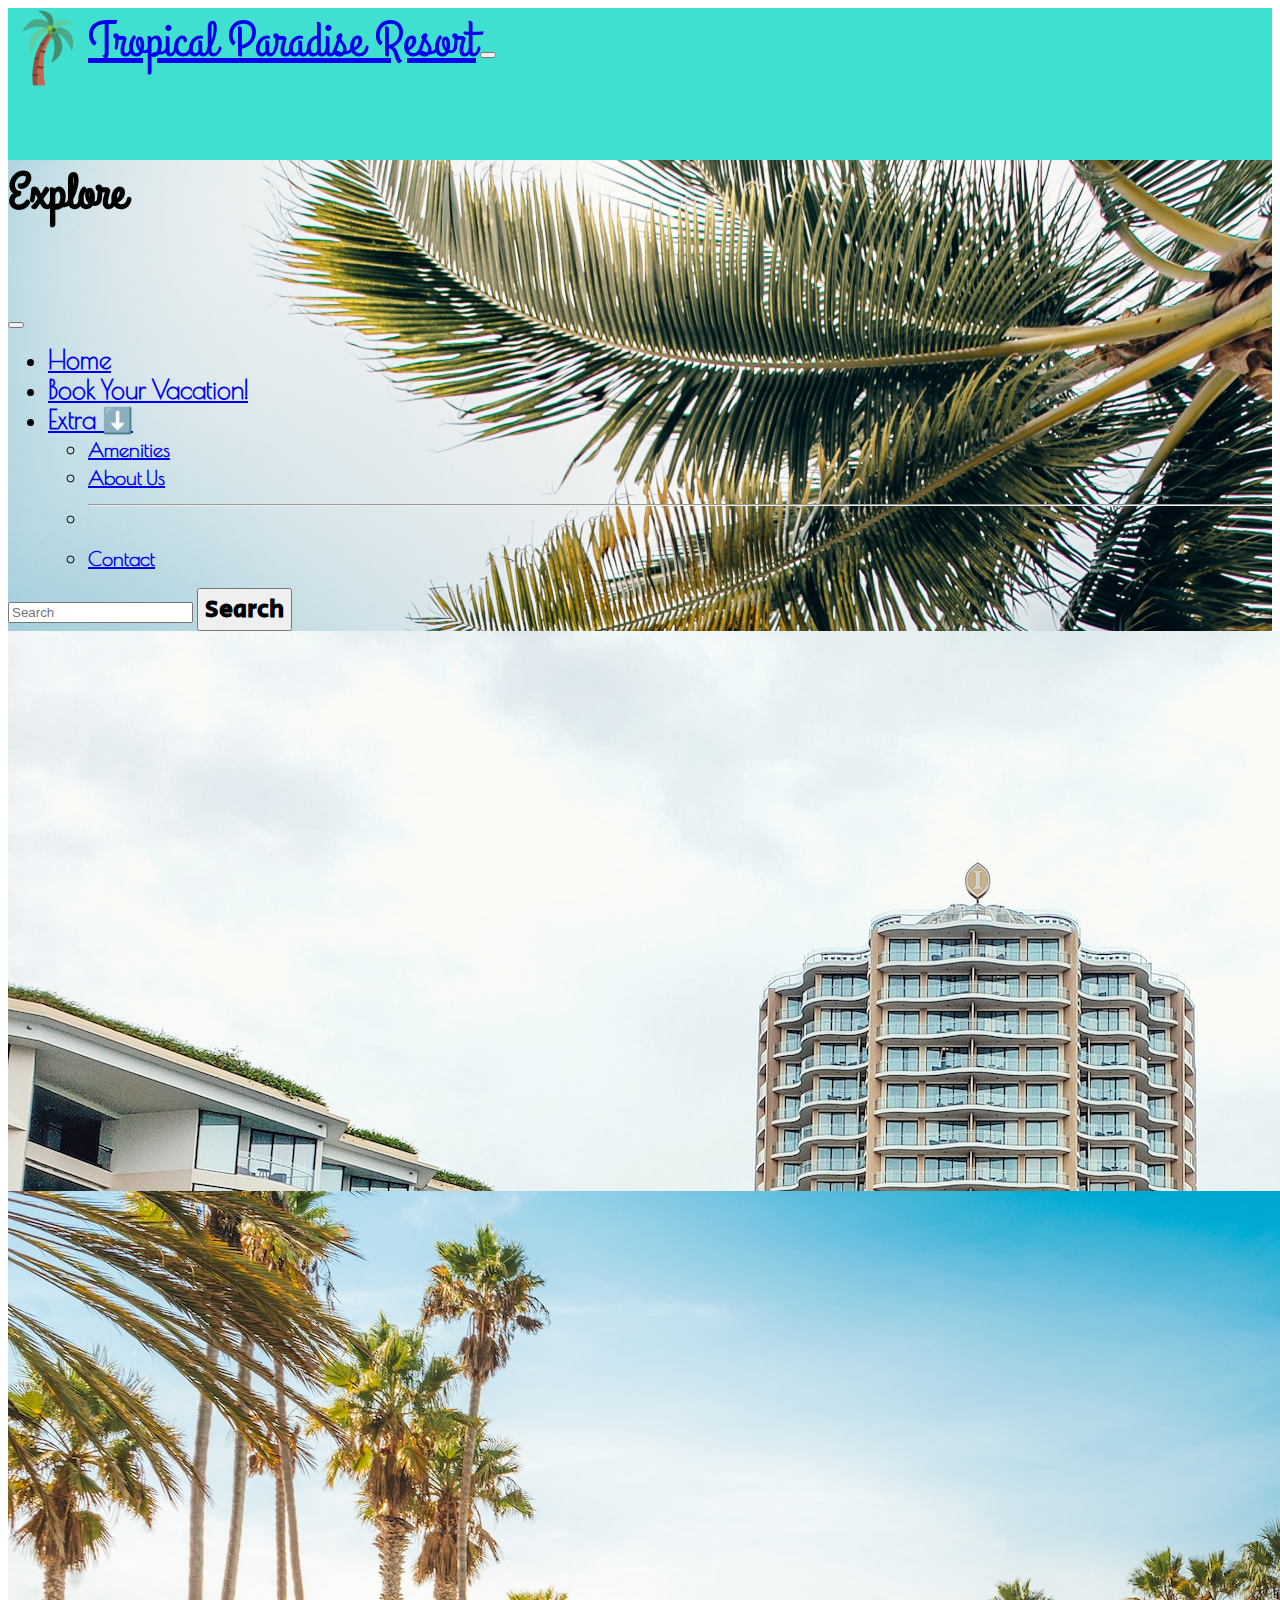
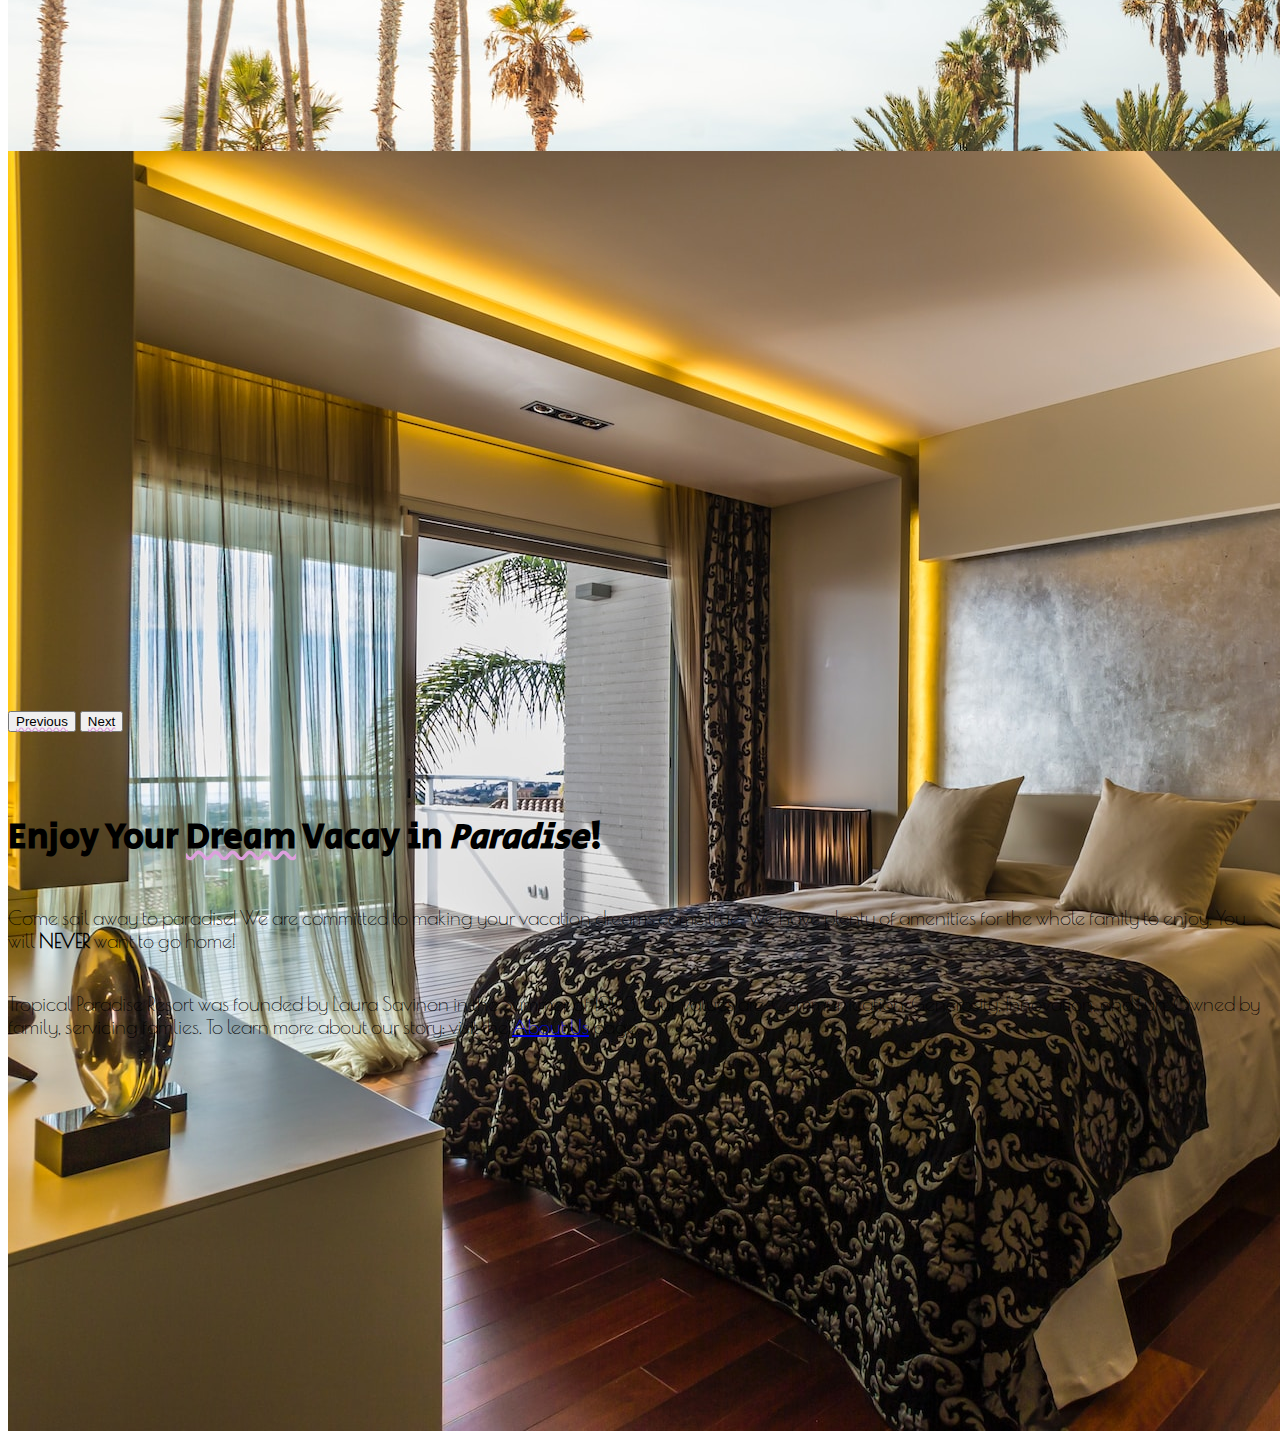
<file: index.html>
<!DOCTYPE html>
<html lang="en">
  <head>
    <meta charset="UTF-8" />
    <meta http-equiv="X-UA-Compatible" content="IE=edge" />
    <meta name="viewport" content="width=device-width, initial-scale=1.0" />
    <title>Tropical Paradise Resort</title>
    <link
      href="https://cdn.jsdelivr.net/npm/bootstrap@5.3.0-alpha3/dist/css/bootstrap.min.css"
      rel="stylesheet"
      integrity="sha384-KK94CHFLLe+nY2dmCWGMq91rCGa5gtU4mk92HdvYe+M/SXH301p5ILy+dN9+nJOZ"
      crossorigin="anonymous"
    />
    <script
      src="https://cdn.jsdelivr.net/npm/bootstrap@5.3.0-alpha3/dist/js/bootstrap.bundle.min.js"
      integrity="sha384-ENjdO4Dr2bkBIFxQpeoTz1HIcje39Wm4jDKdf19U8gI4ddQ3GYNS7NTKfAdVQSZe"
      crossorigin="anonymous"
    ></script>
    <link rel="shortcut icon" href="favicon.ico" />
    <link rel="stylesheet" href="style.css" />
    <link rel="preconnect" href="https://fonts.googleapis.com" />
    <link rel="preconnect" href="https://fonts.gstatic.com" crossorigin />
    <link
      href="https://fonts.googleapis.com/css2?family=Grand+Hotel&family=Poiret+One&family=Secular+One&display=swap"
      rel="stylesheet"
    />
  </head>
  <body>
    <nav class="navbar">
      <div class="container-fluid">
        <img class="palm-tree" src="images/logo.png" />
        <a class="navbar-brand" href="#">Tropical Paradise Resort</a>
        <button
          class="navbar-toggler"
          type="button"
          data-bs-toggle="offcanvas"
          data-bs-target="#offcanvasNavbar"
          aria-controls="offcanvasNavbar"
          aria-label="Toggle navigation"
        >
          <span class="navbar-toggler-icon"></span>
        </button>
        <div
          class="offcanvas offcanvas-end"
          tabindex="-1"
          id="offcanvasNavbar"
          aria-labelledby="offcanvasNavbarLabel"
        >
          <div class="offcanvas-header">
            <h5 class="offcanvas-title" id="offcanvasNavbarLabel">Explore</h5>
            <button
              type="button"
              class="btn-close"
              data-bs-dismiss="offcanvas"
              aria-label="Close"
            ></button>
          </div>
          <div class="offcanvas-body">
            <ul class="navbar-nav justify-content-end flex-grow-1 pe-3">
              <li class="nav-item">
                <a class="nav-link" aria-current="page" href="index.html"
                  >Home</a
                >
              </li>
              <li class="nav-item">
                <a class="nav-link" href="book.html">Book Your Vacation!</a>
              </li>
              <li class="nav-item dropdown">
                <a
                  class="nav-link"
                  href="#"
                  role="button"
                  data-bs-toggle="dropdown"
                  aria-expanded="false"
                >
                  Extra ⬇️
                </a>
                <ul class="dropdown-menu">
                  <li><a class="dropdown-item" href="#">Amenities</a></li>
                  <li>
                    <a class="dropdown-item" href="#">About Us</a>
                  </li>
                  <li>
                    <hr class="dropdown-divider" />
                  </li>
                  <li>
                    <a class="dropdown-item" href="#">Contact</a>
                  </li>
                </ul>
              </li>
            </ul>
            <form class="d-flex mt-3" role="search">
              <input
                class="form-control me-2"
                type="search"
                placeholder="Search"
                aria-label="Search"
              />
              <button class="btn btn-outline-success" type="submit">
                Search
              </button>
            </form>
          </div>
        </div>
      </div>
    </nav>

    <div
      id="carouselExampleAutoplaying"
      class="carousel slide"
      data-bs-ride="carousel"
    >
      <div class="carousel-inner">
        <div class="carousel-item active">
          <img src="images/resort.jpg" class="d-block w-100" alt="..." />
        </div>
        <div class="carousel-item">
          <img src="images/pool.jpg" class="d-block w-100" alt="..." />
        </div>
        <div class="carousel-item">
          <img src="images/room.jpg" class="d-block w-100" alt="..." />
        </div>
      </div>
      <button
        class="carousel-control-prev"
        type="button"
        data-bs-target="#carouselExampleAutoplaying"
        data-bs-slide="prev"
      >
        <span class="carousel-control-prev-icon" aria-hidden="true"></span>
        <span class="visually-hidden">Previous</span>
      </button>
      <button
        class="carousel-control-next"
        type="button"
        data-bs-target="#carouselExampleAutoplaying"
        data-bs-slide="next"
      >
        <span class="carousel-control-next-icon" aria-hidden="true"></span>
        <span class="visually-hidden">Next</span>
      </button>
    </div>

    <h1>Enjoy Your <span>Dream</span> Vacay in <i>Paradise</i>!</h1>
    <div class="two-column">
      <div class="row">
        <div class="column">
          <div class="blue-column">
            <p>
              Come sail away to paradise! We are committed to making your
              vacation dreams come true. We have plenty of amenities for the
              whole family to enjoy. You will <strong>NEVER</strong> want to go
              home!
            </p>
          </div>
        </div>
        <div class="column">
          <div class="green-column">
            <p>
              Tropical Paradise Resort was founded by Laura Savinon in the
              Summer of 1993. Our values are: Communication, Generosity,
              Innovation, and Fun. Owned by family, servicing famlies. To learn
              more about our story: visit the
              <a href="about.html">About Us</a> page.
            </p>
          </div>
        </div>
      </div>
    </div>
    <hr />
  </body>
</html>
</file>
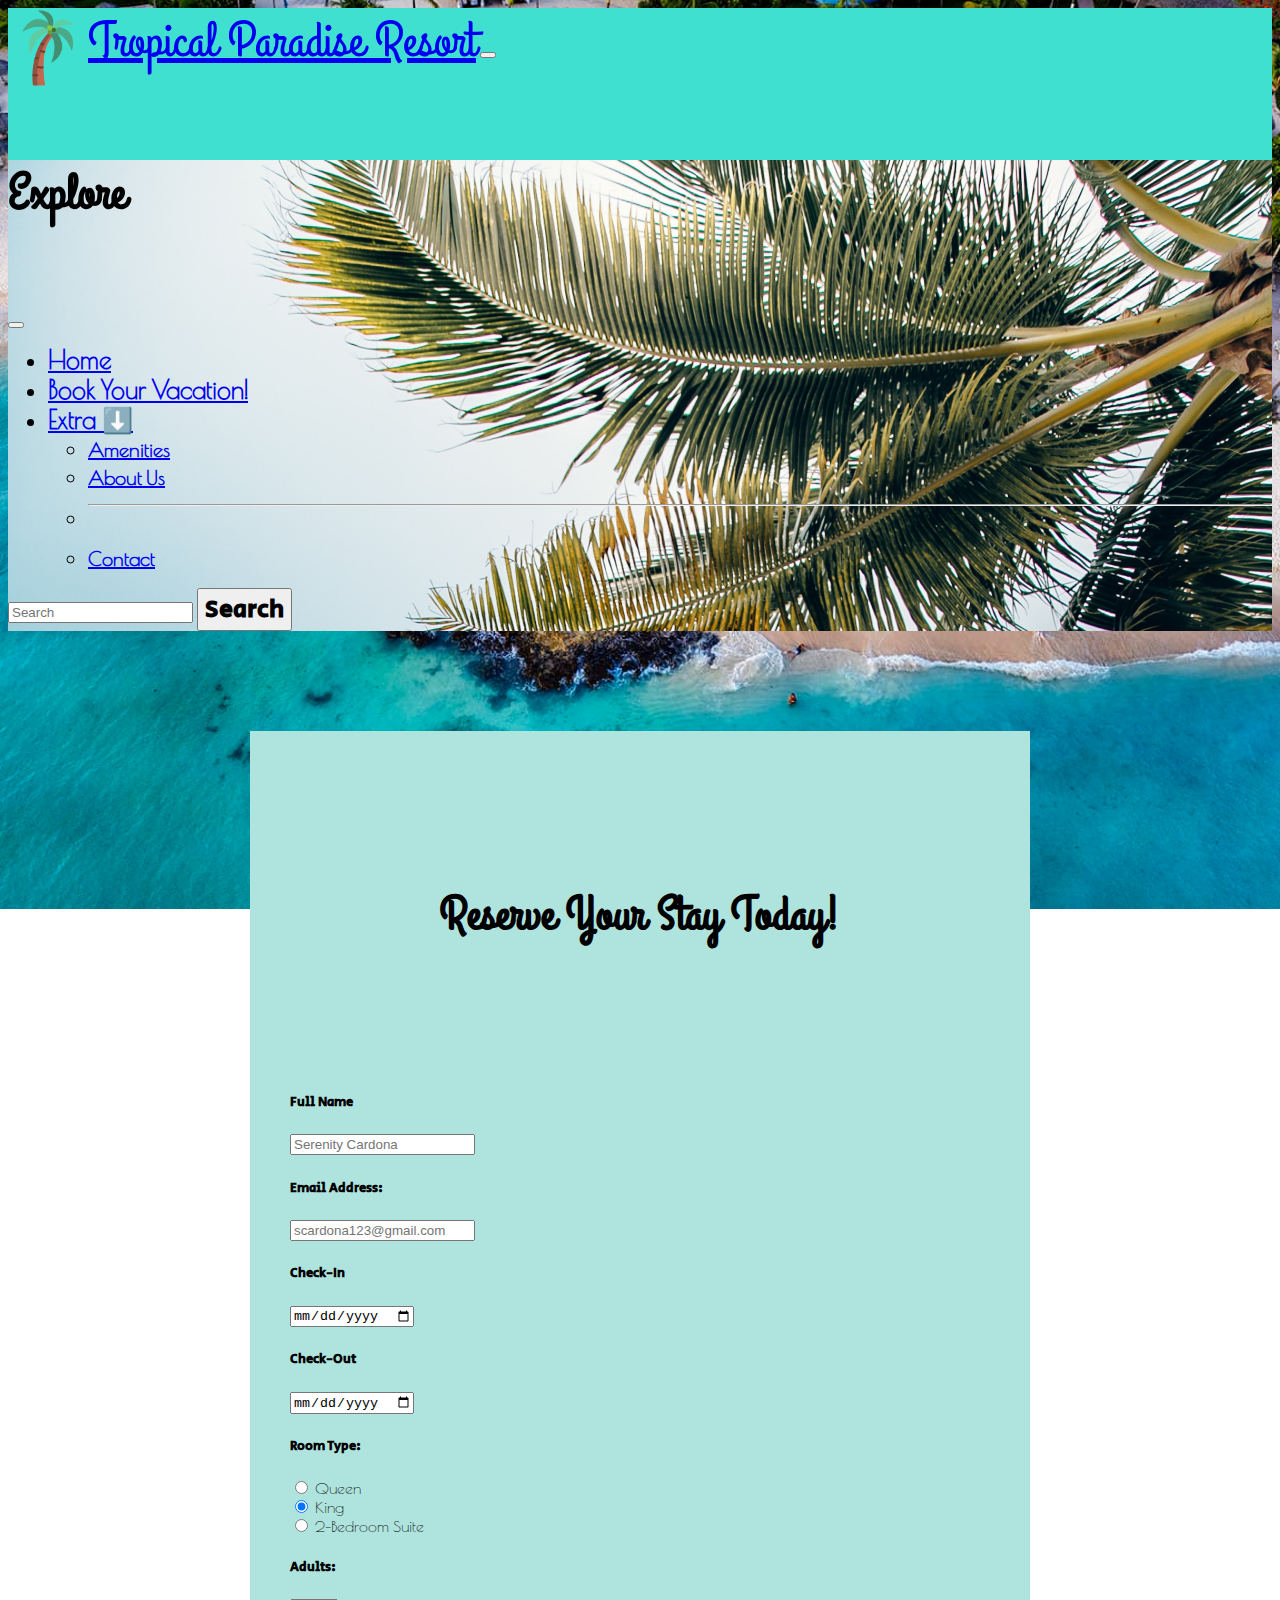
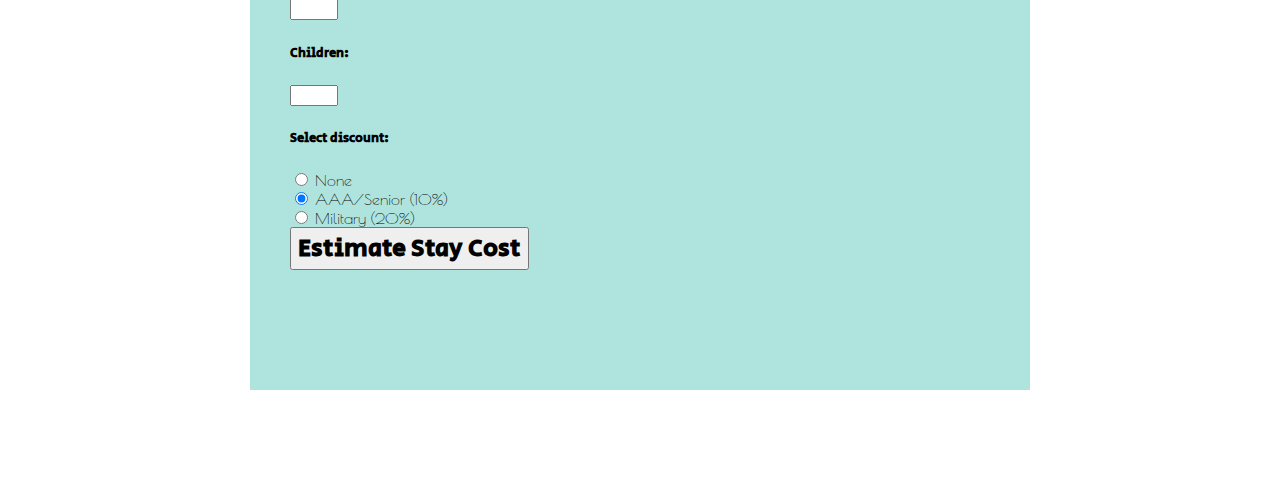
<file: book.html>
<!DOCTYPE html>
<html lang="en">
  <head>
    <meta charset="UTF-8" />
    <meta http-equiv="X-UA-Compatible" content="IE=edge" />
    <meta name="viewport" content="width=device-width, initial-scale=1.0" />
    <title>Reservations</title>
    <link
      href="https://cdn.jsdelivr.net/npm/bootstrap@5.3.0-alpha3/dist/css/bootstrap.min.css"
      rel="stylesheet"
      integrity="sha384-KK94CHFLLe+nY2dmCWGMq91rCGa5gtU4mk92HdvYe+M/SXH301p5ILy+dN9+nJOZ"
      crossorigin="anonymous"
    />
    <script
      src="https://cdn.jsdelivr.net/npm/bootstrap@5.3.0-alpha3/dist/js/bootstrap.bundle.min.js"
      integrity="sha384-ENjdO4Dr2bkBIFxQpeoTz1HIcje39Wm4jDKdf19U8gI4ddQ3GYNS7NTKfAdVQSZe"
      crossorigin="anonymous"
    ></script>
    <link rel="shortcut icon" href="favicon.ico" />
    <link rel="stylesheet" href="book.css" />
    <script src="main.js"></script>
    <link rel="preconnect" href="https://fonts.googleapis.com" />
    <link rel="preconnect" href="https://fonts.gstatic.com" crossorigin />
    <link
      href="https://fonts.googleapis.com/css2?family=Grand+Hotel&family=Poiret+One&family=Secular+One&display=swap"
      rel="stylesheet"
    />
  </head>
  <body>
    <nav class="navbar">
      <div class="container-fluid">
        <img class="palm-tree" src="images/logo.png" />
        <a class="navbar-brand" href="#">Tropical Paradise Resort</a>
        <button
          class="navbar-toggler"
          type="button"
          data-bs-toggle="offcanvas"
          data-bs-target="#offcanvasNavbar"
          aria-controls="offcanvasNavbar"
          aria-label="Toggle navigation"
        >
          <span class="navbar-toggler-icon"></span>
        </button>
        <div
          class="offcanvas offcanvas-end"
          tabindex="-1"
          id="offcanvasNavbar"
          aria-labelledby="offcanvasNavbarLabel"
        >
          <div class="offcanvas-header">
            <h5 class="offcanvas-title" id="offcanvasNavbarLabel">Explore</h5>
            <button
              type="button"
              class="btn-close"
              data-bs-dismiss="offcanvas"
              aria-label="Close"
            ></button>
          </div>
          <div class="offcanvas-body">
            <ul class="navbar-nav justify-content-end flex-grow-1 pe-3">
              <li class="nav-item">
                <a class="nav-link" aria-current="page" href="index.html"
                  >Home</a
                >
              </li>
              <li class="nav-item">
                <a class="nav-link" href="book.html">Book Your Vacation!</a>
              </li>
              <li class="nav-item dropdown">
                <a
                  class="nav-link"
                  href="#"
                  role="button"
                  data-bs-toggle="dropdown"
                  aria-expanded="false"
                >
                  Extra ⬇️
                </a>
                <ul class="dropdown-menu">
                  <li><a class="dropdown-item" href="#">Amenities</a></li>
                  <li>
                    <a class="dropdown-item" href="about.html">About Us</a>
                  </li>
                  <li>
                    <hr class="dropdown-divider" />
                  </li>
                  <li>
                    <a class="dropdown-item" href="#">Contact</a>
                  </li>
                </ul>
              </li>
            </ul>
            <form class="d-flex mt-3" role="search">
              <input
                class="form-control me-2"
                type="search"
                placeholder="Search"
                aria-label="Search"
              />
              <button class="btn btn-outline-success" type="submit">
                Search
              </button>
            </form>
          </div>
        </div>
      </div>
    </nav>

    <form
      class="reservations-form"
      onsubmit="event.preventDefault(); estimateStayCost()"
    >
      <h1 class="reservation-title">Reserve Your Stay Today!</h1>
      <div class="row">
        <div class="mb-3 col-6">
          <label for="full-name" class="form-label">
            <h5>Full Name</h5>
          </label>
          <input
            type="text"
            required
            class="form-control"
            id="full-name"
            placeholder="Serenity Cardona"
          />
        </div>
        <div class="col-md-6">
          <label for="inputEmail4" class="form-label">
            <h5>Email Address:</h5>
          </label>
          <input 
            type="email"
            required
            class="form-control"
            id="inputEmail4"
            placeholder="scardona123@gmail.com"
          />
        </div>
      </div>

      <div class="row">
        <div class="col-6">
          <label for="in-date" class="form-label">
            <h5>Check-In</h5>
          </label>
          <input
            type="date"
            required
            class="form-control"
            name="in-date"
            id="in-date"
          />
        </div>
        <div class="col-6">
          <label for="out-date" class="form-label">
            <h5>Check-Out</h5>
          </label>
          <input
            type="date"
            class="form-control"
            name="out-date"
            id="out-date"
          />
        </div>
      </div>

      <div class="row">
        <div class="col-12">
          <label for="room-type" class="form-label">
            <h5>Room Type:</h5>
          </label>
        </div>
        <div class="form-check">
          <input
            class="form-check-input"
            type="radio"
            name="room-type"
            id="Queen"
            value="Queen"
          />
          <label class="form-check-label" for="Queen">Queen</label>
        </div>
        <div class="form-check">
          <input
            class="form-check-input"
            type="radio"
            name="room-type"
            id="King"
            value="King"
            checked
          />
          <label class="form-check-label" for="King">King</label>
        </div>
        <div class="form-check">
          <input
            class="form-check-input"
            type="radio"
            name="room-type"
            id="2-Bedroom Suite"
            value="2-Bedroom Suite"
          />
          <label class="form-check-label" for="2-Bedroom Suite"
            >2-Bedroom Suite</label
          >
        </div>
      </div>

      <div class="row">
        <div class="col-5">
          <label for="total-adults" class="form-label">
            <h5>Adults:</h5>
          </label>
          <input
          id="total-adults"
          type="number"
          min="1"
          max="6"
          required
          class="form-control"
          />
        </div>
        <div class="col-5">
          <label for="total-children" class="form-label">
            <h5>Children:</h5>
          </label>
          <input
            id="total-children"
            type="number"
            min="0"
            max="6"
            required
            class="form-control"
          />
        </div>
      

      <div class="row">
        <div class="col-12">
          <label for="discount" class="form-label">
            <h5>Select discount:</h5>
          </label>
        </div>
        <div class="form-check">
          <input
            class="form-check-input"
            type="radio"
            name="discount"
            id="no-discount"
            value="none"
          />
          <label class="form-check-label" for="no-discount">None</label>
        </div>
        <div class="form-check">
          <input
            class="form-check-input"
            type="radio"
            name="discount"
            id="aaa-discount"
            value="aaa"
            checked
          />
          <label class="form-check-label" for="aaa-discount"
            >AAA/Senior (10%)</label
          >
        </div>
        <div class="form-check">
          <input
            class="form-check-input"
            type="radio"
            name="discount"
            id="military-discount"
            value="military"
          />
          <label class="form-check-label" for="military-discount"
            >Military (20%)</label
          >
        </div>
      </div>

      <div class="col-12">
        <button type="submit" class="btn btn-primary">
          Estimate Stay Cost
        </button>
      </div>
      <div id="messageDiv"></div>
      <div id="room-cost"></div>
      <div id="discount"></div>
      <div id="discounted-room-cost"></div>
      <div id="tax"></div>
      <div id="total-cost"></div>
    </form>
  </body>
</html>
</file>
<file: style.css>
p{
font-family: 'Poiret One', cursive;
color: black;
font-size: 20px;
}

.navbar {
    background-color: turquoise;
}
.offcanvas-header{
    background-color: none;
}

.navbar-brand {
    font-size: 50px;
    font-family: 'Grand Hotel', cursive;
}

#offcanvasNavbarLabel{
    font-family: 'Grand Hotel', cursive;
    font-size: 50px;
}

.nav-item{
    font-size: 25px;
    font-weight: bold;
}

.offcanvas{
    background-image: url("images/palmtree.jpg");
    background-size: cover;
    background-repeat: no-repeat;
}

.dropdown-item{
    font-size: 20px;
    font-weight: bold;
}

.nav-item:hover {
    background-color: plum;
}

.dropdown-item:hover {
    background-color: plum;
  }
  
  ul li a{
    font-family: 'Poiret One', cursive;
  }

  .btn {
    font-family: 'Secular One', sans-serif;
    font-weight: bold;
    color: black;
    font-size: 25px;

  }

h1{
    font-family: 'Secular One', sans-serif;
    font-size: 35px;
}

span{
    text-decoration: underline plum wavy;
}

.carousel {
  margin-bottom: 5rem;
}

.carousel-item {
  height: 35rem;
}

.palm-tree{
    display: flex;
    width: 5rem;
    float: left;
}

  .column {
    display: flex;
    flex-direction: column;
    flex-basis: 100%;
    flex: 1;
  }
</file>
<file: book.css>
body {
  background-image: url(images/beach.jpg);
  background-size: cover;
  background-repeat: no-repeat;
  background-position: center;
  background-attachment: fixed;
}

.reservations-form {
    display: inline-flexbox;
    font-family: 'poiret one', cursive;
    position: relative;
    background-color: #AFE4DE;
    width: 700px;
    padding: 40px;
    padding-top:120px;
    margin-top: 100px;
    padding-bottom: 120px;
    margin-bottom: 100px;
    margin-left: auto;
    margin-right: auto;   
}

.reservation-title {
    font-family: 'grand hotel', cursive;
    font-size: 3em;
    text-align: center;
    margin-bottom: 3em;
    
}

h5{
    font-family: 'secular one', sans-serif;
}
    

    .navbar {
        background-color: turquoise;
    }
    .offcanvas-header{
        background-color: none;
    }
    
    .navbar-brand {
        font-size: 50px;
        font-family: 'Grand Hotel', cursive;
    }
    
    #offcanvasNavbarLabel{
        font-family: 'Grand Hotel', cursive;
        font-size: 50px;
    }
    
    .nav-item{
        font-size: 25px;
        font-weight: bold;
    }
    
    .offcanvas{
        background-image: url("images/palmtree.jpg");
        background-size: cover;
        background-repeat: no-repeat;
    }
    
    .dropdown-item{
        font-size: 20px;
        font-weight: bold;
    }
    
    .nav-item:hover {
        background-color: plum;
    }
    
    .dropdown-item:hover {
        background-color: plum;
      }
      
      ul li a{
        font-family: 'Poiret One', cursive;
      }
    
      .btn {
        font-family: 'Secular One', sans-serif;
        font-weight: bold;
        color: black;
        font-size: 25px;
      }

    .palm-tree{
        display: flex;
        width: 5rem;
        float: left;
    }
</file>
